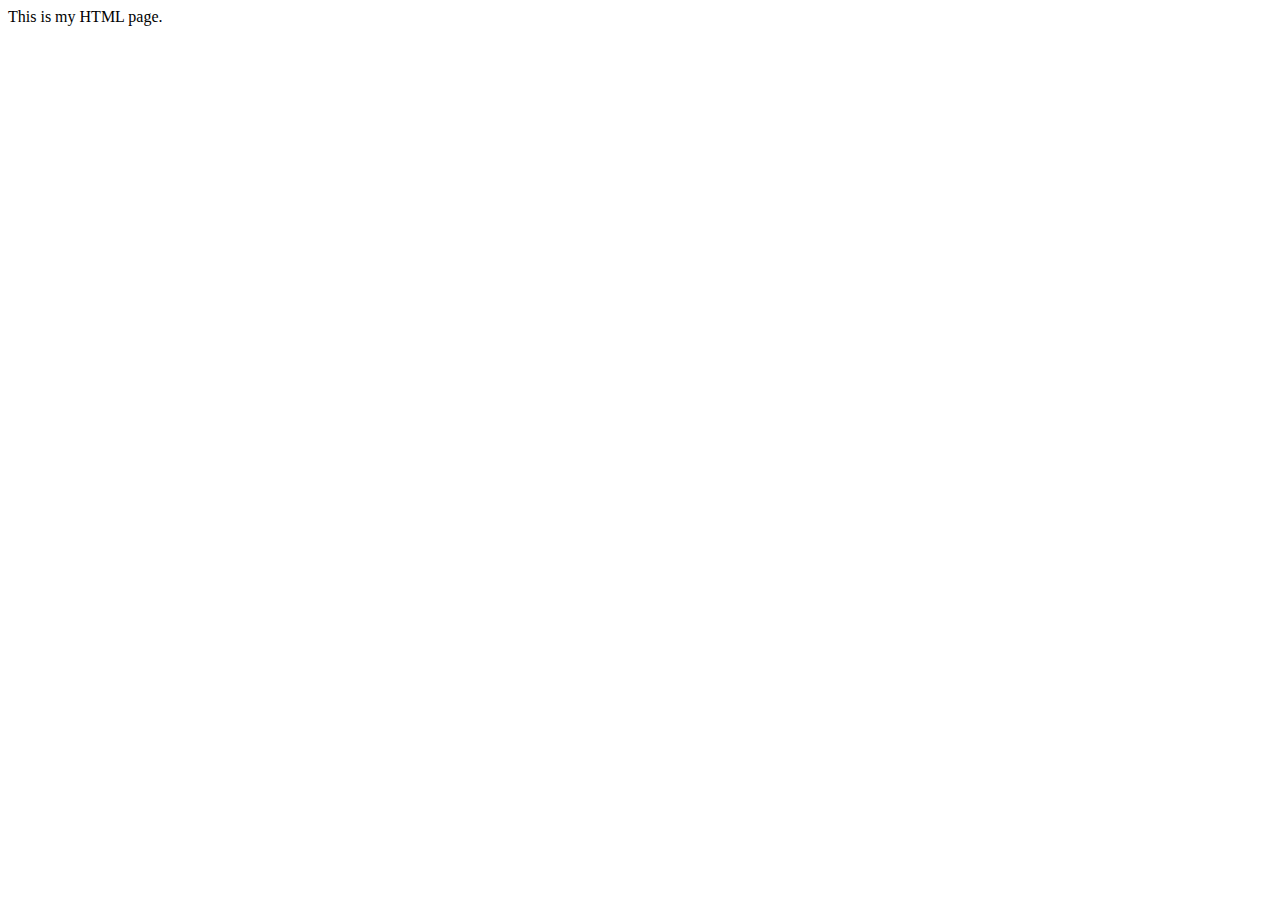
<file: aboutme.html>
<!DOCTYPE html>
<html>
  <head>
    <title>aboutme.html</title>
	
    <meta name="keywords" content="keyword1,keyword2,keyword3">
    <meta name="description" content="this is my page">
    <meta name="content-type" content="text/html; charset=UTF-8">
    
    <link rel="icon" type="image/x-icon" href="images/favicon.ico">

  </head>
  
  <body>
    This is my HTML page. <br>
  </body>
</html>
</file>
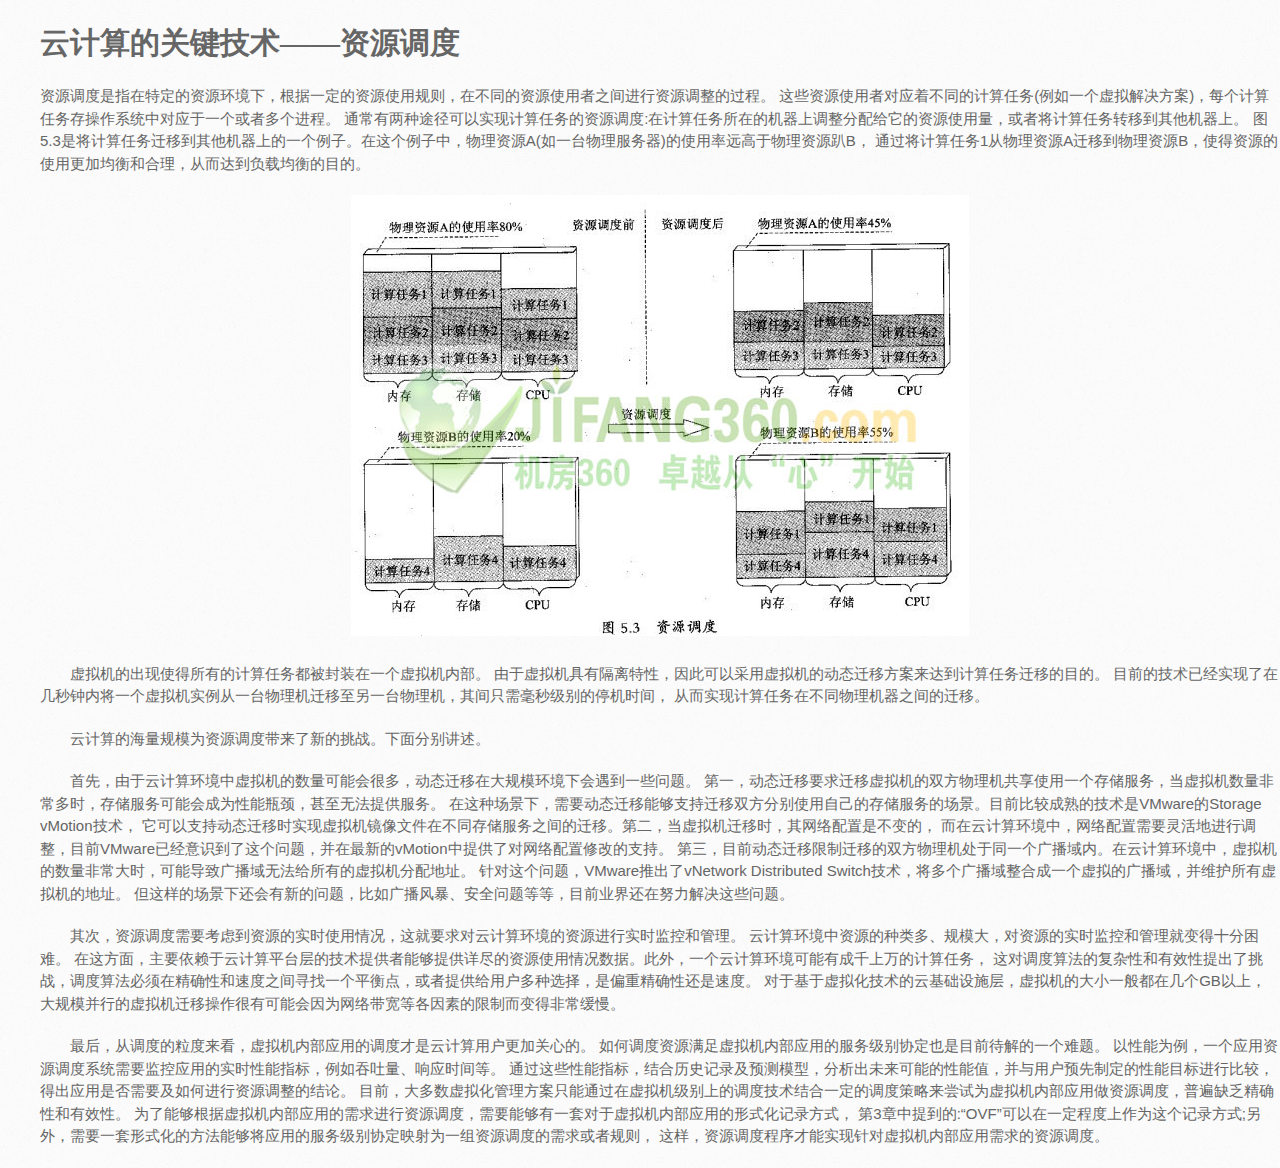
<file: cloudcomputing/cloudcomputing2.html>
<!DOCTYPE html>
<html>
<head>
<meta charset='utf-8'>
<meta http-equiv="X-UA-Compatible" content="chrome=1">

<meta name="keywords" content="吴家宏,博客,技术,编程,软件,计算机,github">
<meta name="description"
	content="这是吴家宏在github的个人博客中心页面，
    	在这个页面吴家宏对一些技术利于C、C++、Java等编程技术或者node.js、Linux、云计算等
    	热门技术做了介绍以及介绍了一些样例，吴家宏希望这个地方与各位技术大牛交流以获取更多的经验，
    	并且提高自己的水平">
<meta name="viewport"
	content="width=device-width, initial-scale=1, maximum-scale=1">

<link rel="stylesheet" type="text/css"
	href="../stylesheets/stylesheet.css" media="screen">
<link rel="stylesheet" type="text/css" href="../stylesheets/common.css">
<!--[if lt IE 9]>
    <script src="//html5shiv.googlecode.com/svn/trunk/html5.js"></script>
    <![endif]-->
<title>吴家宏</title>
<link rel="icon" type="image/x-icon" href="images/favicon.ico">
</head>

<body>
	<div style="padding-left:40px;">
			<h1 id="firstHeading" class="firstHeading" lang="en">
				云计算的关键技术——资源调度
			</h1>
			
			<p>
			资源调度是指在特定的资源环境下，根据一定的资源使用规则，在不同的资源使用者之间进行资源调整的过程。
			这些资源使用者对应着不同的计算任务(例如一个虚拟解决方案)，每个计算任务存操作系统中对应于一个或者多个进程。
			通常有两种途径可以实现计算任务的资源调度:在计算任务所在的机器上调整分配给它的资源使用量，或者将计算任务转移到其他机器上。
			图5.3是将计算任务迁移到其他机器上的一个例子。在这个例子中，物理资源A(如一台物理服务器)的使用率远高于物理资源趴B，
			通过将计算任务1从物理资源A迁移到物理资源B，使得资源的使用更加均衡和合理，从而达到负载均衡的目的。
			</p>
			<p align="center">
				<img border="0" alt="" src="../images/cloudcomputing/1.jpg">
			</p>
			<p>　　虚拟机的出现使得所有的计算任务都被封装在一个虚拟机内部。
			由于虚拟机具有隔离特性，因此可以采用虚拟机的动态迁移方案来达到计算任务迁移的目的。
			目前的技术已经实现了在几秒钟内将一个虚拟机实例从一台物理机迁移至另一台物理机，其间只需毫秒级别的停机时间，
			从而实现计算任务在不同物理机器之间的迁移。
			</p>
			<p>　　云计算的海量规模为资源调度带来了新的挑战。下面分别讲述。</p>
			<p>　　首先，由于云计算环境中虚拟机的数量可能会很多，动态迁移在大规模环境下会遇到一些问题。
			第一，动态迁移要求迁移虚拟机的双方物理机共享使用一个存储服务，当虚拟机数量非常多时，存储服务可能会成为性能瓶颈，甚至无法提供服务。
			在这种场景下，需要动态迁移能够支持迁移双方分别使用自己的存储服务的场景。目前比较成熟的技术是VMware的Storage vMotion技术，
			它可以支持动态迁移时实现虚拟机镜像文件在不同存储服务之间的迁移。第二，当虚拟机迁移时，其网络配置是不变的，
			而在云计算环境中，网络配置需要灵活地进行调整，目前VMware已经意识到了这个问题，并在最新的vMotion中提供了对网络配置修改的支持。
			第三，目前动态迁移限制迁移的双方物理机处于同一个广播域内。在云计算环境中，虚拟机的数量非常大时，可能导致广播域无法给所有的虚拟机分配地址。
			针对这个问题，VMware推出了vNetwork Distributed Switch技术，将多个广播域整合成一个虚拟的广播域，并维护所有虚拟机的地址。
			但这样的场景下还会有新的问题，比如广播风暴、安全问题等等，目前业界还在努力解决这些问题。
			</p>
			<p>　　其次，资源调度需要考虑到资源的实时使用情况，这就要求对云计算环境的资源进行实时监控和管理。
			云计算环境中资源的种类多、规模大，对资源的实时监控和管理就变得十分困难。
			在这方面，主要依赖于云计算平台层的技术提供者能够提供详尽的资源使用情况数据。此外，一个云计算环境可能有成千上万的计算任务，
			这对调度算法的复杂性和有效性提出了挑战，调度算法必须在精确性和速度之间寻找一个平衡点，或者提供给用户多种选择，是偏重精确性还是速度。
			对于基于虚拟化技术的云基础设施层，虚拟机的大小一般都在几个GB以上，大规模并行的虚拟机迁移操作很有可能会因为网络带宽等各因素的限制而变得非常缓慢。
			</p>
			<p>　　最后，从调度的粒度来看，虚拟机内部应用的调度才是云计算用户更加关心的。
			如何调度资源满足虚拟机内部应用的服务级别协定也是目前待解的一个难题。
			以性能为例，一个应用资源调度系统需要监控应用的实时性能指标，例如吞吐量、响应时间等。
			通过这些性能指标，结合历史记录及预测模型，分析出未来可能的性能值，并与用户预先制定的性能目标进行比较，得出应用是否需要及如何进行资源调整的结论。
			目前，大多数虚拟化管理方案只能通过在虚拟机级别上的调度技术结合一定的调度策略来尝试为虚拟机内部应用做资源调度，普遍缺乏精确性和有效性。
			为了能够根据虚拟机内部应用的需求进行资源调度，需要能够有一套对于虚拟机内部应用的形式化记录方式，
			第3章中提到的:“OVF”可以在一定程度上作为这个记录方式;另外，需要一套形式化的方法能够将应用的服务级别协定映射为一组资源调度的需求或者规则，
			这样，资源调度程序才能实现针对虚拟机内部应用需求的资源调度。
			</p>
	</div>
</body>

<script type="text/javascript">
  parent.document.getElementById("main-content").style.height=document.body.scrollHeight + "px"; 
  </script>
</html>
</file>
<file: stylesheets/common.css>
.Date{
	font-family:微软雅黑;
	font-size:8px;
}
#main-content h3:before {
	padding-right: 0.3em;
	margin-left: -2em;
	content: "///";
	color: #9ddcff;
}

.firstHeading{
	font-family:微软雅黑;
}
</file>
<file: stylesheets/stylesheet.css>
/*! normalize.css v3.0.2 | MIT License | git.io/normalize */

/**
 * 1. Set default font family to sans-serif.
 * 2. Prevent iOS text size adjust after orientation change, without disabling
 *    user zoom.
 */

html {
  font-family: sans-serif; /* 1 */
  -webkit-text-size-adjust: 100%; /* 2 */
  -ms-text-size-adjust: 100%; /* 2 */
}

/**
 * Remove default margin.
 */

body {
  margin: 0;
}

/* HTML5 display definitions
   ========================================================================== */

/**
 * Correct `block` display not defined for any HTML5 element in IE 8/9.
 * Correct `block` display not defined for `details` or `summary` in IE 10/11
 * and Firefox.
 * Correct `block` display not defined for `main` in IE 11.
 */

article,
aside,
details,
figcaption,
figure,
footer,
header,
hgroup,
main,
menu,
nav,
section,
summary {
  display: block;
}

/**
 * 1. Correct `inline-block` display not defined in IE 8/9.
 * 2. Normalize vertical alignment of `progress` in Chrome, Firefox, and Opera.
 */

audio,
canvas,
progress,
video {
  display: inline-block; /* 1 */
  vertical-align: baseline; /* 2 */
}

/**
 * Prevent modern browsers from displaying `audio` without controls.
 * Remove excess height in iOS 5 devices.
 */

audio:not([controls]) {
  display: none;
  height: 0;
}

/**
 * Address `[hidden]` styling not present in IE 8/9/10.
 * Hide the `template` element in IE 8/9/11, Safari, and Firefox < 22.
 */

[hidden],
template {
  display: none;
}

/* Links
   ========================================================================== */

/**
 * Remove the gray background color from active links in IE 10.
 */

a {
  background-color: transparent;
}

/**
 * Improve readability when focused and also mouse hovered in all browsers.
 */

a:active,
a:hover {
  outline: 0;
}

/* Text-level semantics
   ========================================================================== */

/**
 * Address styling not present in IE 8/9/10/11, Safari, and Chrome.
 */

abbr[title] {
  border-bottom: 1px dotted;
}

/**
 * Address style set to `bolder` in Firefox 4+, Safari, and Chrome.
 */

b,
strong {
  font-weight: bold;
}

/**
 * Address styling not present in Safari and Chrome.
 */

dfn {
  font-style: italic;
}

/**
 * Address variable `h1` font-size and margin within `section` and `article`
 * contexts in Firefox 4+, Safari, and Chrome.
 */

h1 {
  margin: 0.67em 0;
  font-size: 2em;
}

/**
 * Address styling not present in IE 8/9.
 */

mark {
  color: #000;
  background: #ff0;
}

/**
 * Address inconsistent and variable font size in all browsers.
 */

small {
  font-size: 80%;
}

/**
 * Prevent `sub` and `sup` affecting `line-height` in all browsers.
 */

sub,
sup {
  position: relative;
  font-size: 75%;
  line-height: 0;
  vertical-align: baseline;
}

sup {
  top: -0.5em;
}

sub {
  bottom: -0.25em;
}

/* Embedded content
   ========================================================================== */

/**
 * Remove border when inside `a` element in IE 8/9/10.
 */

img {
  border: 0;
}

/**
 * Correct overflow not hidden in IE 9/10/11.
 */

svg:not(:root) {
  overflow: hidden;
}

/* Grouping content
   ========================================================================== */

/**
 * Address margin not present in IE 8/9 and Safari.
 */

figure {
  margin: 1em 40px;
}

/**
 * Address differences between Firefox and other browsers.
 */

hr {
  height: 0;
  -moz-box-sizing: content-box;
  box-sizing: content-box;
}

/**
 * Contain overflow in all browsers.
 */

pre {
  overflow: auto;
}

/**
 * Address odd `em`-unit font size rendering in all browsers.
 */

code,
kbd,
pre,
samp {
  font-family: monospace, monospace;
  font-size: 1em;
}

/* Forms
   ========================================================================== */

/**
 * Known limitation: by default, Chrome and Safari on OS X allow very limited
 * styling of `select`, unless a `border` property is set.
 */

/**
 * 1. Correct color not being inherited.
 *    Known issue: affects color of disabled elements.
 * 2. Correct font properties not being inherited.
 * 3. Address margins set differently in Firefox 4+, Safari, and Chrome.
 */

button,
input,
optgroup,
select,
textarea {
  margin: 0; /* 3 */
  font: inherit; /* 2 */
  color: inherit; /* 1 */
}

/**
 * Address `overflow` set to `hidden` in IE 8/9/10/11.
 */

button {
  overflow: visible;
}

/**
 * Address inconsistent `text-transform` inheritance for `button` and `select`.
 * All other form control elements do not inherit `text-transform` values.
 * Correct `button` style inheritance in Firefox, IE 8/9/10/11, and Opera.
 * Correct `select` style inheritance in Firefox.
 */

button,
select {
  text-transform: none;
}

/**
 * 1. Avoid the WebKit bug in Android 4.0.* where (2) destroys native `audio`
 *    and `video` controls.
 * 2. Correct inability to style clickable `input` types in iOS.
 * 3. Improve usability and consistency of cursor style between image-type
 *    `input` and others.
 */

button,
html input[type="button"], /* 1 */
input[type="reset"],
input[type="submit"] {
  -webkit-appearance: button; /* 2 */
  cursor: pointer; /* 3 */
}

/**
 * Re-set default cursor for disabled elements.
 */

button[disabled],
html input[disabled] {
  cursor: default;
}

/**
 * Remove inner padding and border in Firefox 4+.
 */

button::-moz-focus-inner,
input::-moz-focus-inner {
  padding: 0;
  border: 0;
}

/**
 * Address Firefox 4+ setting `line-height` on `input` using `!important` in
 * the UA stylesheet.
 */

input {
  line-height: normal;
}

/**
 * It's recommended that you don't attempt to style these elements.
 * Firefox's implementation doesn't respect box-sizing, padding, or width.
 *
 * 1. Address box sizing set to `content-box` in IE 8/9/10.
 * 2. Remove excess padding in IE 8/9/10.
 */

input[type="checkbox"],
input[type="radio"] {
  box-sizing: border-box; /* 1 */
  padding: 0; /* 2 */
}

/**
 * Fix the cursor style for Chrome's increment/decrement buttons. For certain
 * `font-size` values of the `input`, it causes the cursor style of the
 * decrement button to change from `default` to `text`.
 */

input[type="number"]::-webkit-inner-spin-button,
input[type="number"]::-webkit-outer-spin-button {
  height: auto;
}

/**
 * 1. Address `appearance` set to `searchfield` in Safari and Chrome.
 * 2. Address `box-sizing` set to `border-box` in Safari and Chrome
 *    (include `-moz` to future-proof).
 */

input[type="search"] {
  -webkit-box-sizing: content-box; /* 2 */
  -moz-box-sizing: content-box;
  box-sizing: content-box;
  -webkit-appearance: textfield; /* 1 */
}

/**
 * Remove inner padding and search cancel button in Safari and Chrome on OS X.
 * Safari (but not Chrome) clips the cancel button when the search input has
 * padding (and `textfield` appearance).
 */

input[type="search"]::-webkit-search-cancel-button,
input[type="search"]::-webkit-search-decoration {
  -webkit-appearance: none;
}

/**
 * Define consistent border, margin, and padding.
 */

fieldset {
  padding: 0.35em 0.625em 0.75em;
  margin: 0 2px;
  border: 1px solid #c0c0c0;
}

/**
 * 1. Correct `color` not being inherited in IE 8/9/10/11.
 * 2. Remove padding so people aren't caught out if they zero out fieldsets.
 */

legend {
  padding: 0; /* 2 */
  border: 0; /* 1 */
}

/**
 * Remove default vertical scrollbar in IE 8/9/10/11.
 */

textarea {
  overflow: auto;
}

/**
 * Don't inherit the `font-weight` (applied by a rule above).
 * NOTE: the default cannot safely be changed in Chrome and Safari on OS X.
 */

optgroup {
  font-weight: bold;
}

/* Tables
   ========================================================================== */

/**
 * Remove most spacing between table cells.
 */

table {
  border-spacing: 0;
  border-collapse: collapse;
}

td,
th {
  padding: 0;
}

/* LAYOUT STYLES */
body {
  font-family: 'Helvetica Neue', Helvetica, Arial, serif;
  font-size: 15px;
  font-weight: 400;
  line-height: 1.5;
  color: #666;
  background: #fafafa url(../images/body-bg.jpg) 0 0 repeat;
}

p {
  margin-top: 0;
}

a {
  color: #2879d0;
}
a:hover {
  color: #2268b2;
}

header {
  padding-top: 40px;
  padding-bottom: 40px;
  font-family: 'Architects Daughter', 'Helvetica Neue', Helvetica, Arial, serif;
  background: #2e7bcf url(../images/header-bg.jpg) 0 0 repeat-x;
  border-bottom: solid 1px #275da1;
}

header h1 {
  width: 540px;
  margin-top: 0;
  margin-bottom: 0.2em;
  font-size: 72px;
  font-weight: normal;
  line-height: 1;
  color: #fff;
  letter-spacing: -1px;
}

header h2 {
  width: 540px;
  margin-top: 0;
  margin-bottom: 0;
  font-size: 26px;
  font-weight: normal;
  line-height: 1.3;
  color: #9ddcff;
  letter-spacing: 0;
}

.inner {
  position: relative;
  width: 940px;
  margin: 0 auto;
}

#content-wrapper {
  padding-top: 30px;
  border-top: solid 1px #fff;
}

#main-content {
  float: left;
  width: 690px;
}

#main-content img {
  max-width: 100%;
}

aside#sidebar {
  float: right;
  width: 200px;
  min-height: 504px;
  padding-left: 20px;
  font-size: 12px;
  line-height: 1.3;
  background: transparent url(../images/sidebar-bg.jpg) 0 0 no-repeat;
}

aside#sidebar p.repo-owner,
aside#sidebar p.repo-owner a {
  font-weight: bold;
}

#downloads {
  margin-bottom: 40px;
}

a.button {
  width: 134px;
  height: 45px;
  padding-top: 8px;
  padding-left: 68px;
  font-family: 'Architects Daughter', 'Helvetica Neue', Helvetica, Arial, serif;
  font-size: 23px;
  line-height: 1.2;
  color: #fff;
}
a.button small {
  display: block;
  font-size: 11px;
}
header a.button {
  position: absolute;
  top: 0;
  right: 0;
  background: transparent url(../images/github-button.png) 0 0 no-repeat;
}
aside a.button {
  display: block;
  width: 158px;
  padding-left: 64px;
  font-size: 21px;
  background: transparent url(../images/download-button.png) 0 0 no-repeat;
}

code, pre {
  margin-bottom: 30px;
  font-family: Monaco, "Bitstream Vera Sans Mono", "Lucida Console", Terminal, monospace;
  font-size: 13px;
  color: #222;
}

code {
  padding: 0 3px;
  background-color: #f2f8fc;
  border: solid 1px #dbe7f3;
}

pre {
  padding: 20px;
  overflow: auto;
  text-shadow: none;
  background: #fff;
  border: solid 1px #f2f2f2;
}
pre code {
  padding: 0;
  color: #2879d0;
  background-color: #fff;
  border: none;
}

ul, ol, dl {
  margin-bottom: 20px;
}


/* COMMON STYLES */

hr {
  height: 0;
  margin-top: 1em;
  margin-bottom: 1em;
  border: 0;
  border-top: solid 1px #ddd;
}

table {
  width: 100%;
  border: 1px solid #ebebeb;
}

th {
  font-weight: 500;
}

td {
  font-weight: 300;
  text-align: center;
  border: 1px solid #ebebeb;
}

form {
  padding: 20px;
  background: #f2f2f2;

}


/* GENERAL ELEMENT TYPE STYLES */

#main-content h1 {
  margin-top: 0;
  margin-bottom: 0;
  font-family: 'Architects Daughter', 'Helvetica Neue', Helvetica, Arial, serif;
  font-size: 2.8em;
  font-weight: normal;
  color: #474747;
  text-indent: 6px;
  letter-spacing: -1px;
}

#main-content h1:before {
  padding-right: 0.3em;
  margin-left: -0.9em;
  color: #9ddcff;
  content: "/";
}

#main-content h2 {
  margin-bottom: 8px;
  font-family: 'Architects Daughter', 'Helvetica Neue', Helvetica, Arial, serif;
  font-size: 22px;
  font-weight: bold;
  color: #474747;
  text-indent: 4px;
}
#main-content h2:before {
  padding-right: 0.3em;
  margin-left: -1.5em;
  content: "//";
  color: #9ddcff;
}

#main-content h3 {
  margin-top: 24px;
  margin-bottom: 8px;
  font-family: 'Architects Daughter', 'Helvetica Neue', Helvetica, Arial, serif;
  font-size: 18px;
  font-weight: bold;
  color: #474747;
  text-indent: 3px;
}

#main-content h3:before {
  padding-right: 0.3em;
  margin-left: -2em;
  content: "///";
  color: #9ddcff;
}

#main-content h4 {
  margin-bottom: 8px;
  font-family: 'Architects Daughter', 'Helvetica Neue', Helvetica, Arial, serif;
  font-size: 15px;
  font-weight: bold;
  color: #474747;
  text-indent: 3px;
}

h4:before {
  padding-right: 0.3em;
  margin-left: -2.8em;
  content: "////";
  color: #9ddcff;
}

#main-content h5 {
  margin-bottom: 8px;
  font-family: 'Architects Daughter', 'Helvetica Neue', Helvetica, Arial, serif;
  font-size: 14px;
  color: #474747;
  text-indent: 3px;
}
h5:before {
  padding-right: 0.3em;
  margin-left: -3.2em;
  content: "/////";
  color: #9ddcff;
}

#main-content h6 {
  margin-bottom: 8px;
  font-family: 'Architects Daughter', 'Helvetica Neue', Helvetica, Arial, serif;
  font-size: .8em;
  color: #474747;
  text-indent: 3px;
}
h6:before {
  padding-right: 0.3em;
  margin-left: -3.7em;
  content: "//////";
  color: #9ddcff;
}

p {
  margin-bottom: 20px;
}

a {
  text-decoration: none;
}

p a {
  font-weight: 400;
}

blockquote {
  padding: 0 0 0 30px;
  margin-bottom: 20px;
  font-size: 1.6em;
  border-left: 10px solid #e9e9e9;
}

ul {
  list-style-position: inside;
  list-style: disc;
  padding-left: 20px;
}

ol {
  list-style-position: inside;
  list-style: decimal;
  padding-left: 3px;
}

dl dd {
  font-style: italic;
  font-weight: 100;
}

footer {
  padding-top: 20px;
  padding-bottom: 30px;
  margin-top: 40px;
  font-size: 13px;
  color: #aaa;
  background: transparent url('../images/hr.png') 0 0 no-repeat;
}

footer a {
  color: #666;
}
footer a:hover {
  color: #444;
}

/* MISC */
.clearfix:after {
  display: block;
  height: 0;
  clear: both;
  visibility: hidden;
  content: '.';
}

.clearfix {display: inline-block;}
* html .clearfix {height: 1%;}
.clearfix {display: block;}

/* #Media Queries
================================================== */

/* Smaller than standard 960 (devices and browsers) */
@media only screen and (max-width: 959px) { }

/* Tablet Portrait size to standard 960 (devices and browsers) */
@media only screen and (min-width: 768px) and (max-width: 959px) {
  .inner {
    width: 740px;
  }
  header h1, header h2 {
    width: 340px;
  }
  header h1 {
    font-size: 60px;
  }
  header h2 {
    font-size: 30px;
  }
  #main-content {
    width: 490px;
  }
  #main-content h1:before,
  #main-content h2:before,
  #main-content h3:before,
  #main-content h4:before,
  #main-content h5:before,
  #main-content h6:before {
    padding-right: 0;
    margin-left: 0;
    content: none;
  }
}

/* All Mobile Sizes (devices and browser) */
@media only screen and (max-width: 767px) {
  .inner {
    width: 93%;
  }
  header {
    padding: 20px 0;
  }
  header .inner {
    position: relative;
  }
  header h1, header h2 {
    width: 100%;
  }
  header h1 {
    font-size: 48px;
  }
  header h2 {
    font-size: 24px;
  }
  header a.button {
    position: relative;
    display: inline-block;
    width: auto;
    height: auto;
    padding: 5px 10px;
    margin-top: 15px;
    font-size: 13px;
    line-height: 1;
    color: #2879d0;
    text-align: center;
    background-color: #9ddcff;
    background-image: none;
    border-radius: 5px;
    -moz-border-radius: 5px;
    -webkit-border-radius: 5px;
  }
  header a.button small {
    display: inline;
    font-size: 13px;
  }
  #main-content,
  aside#sidebar {
    float: none;
    width: 100% ! important;
  }
  aside#sidebar {
    min-height: 0;
    padding: 20px 0;
    margin-top: 20px;
    background-image: none;
    border-top: solid 1px #ddd;
  }
  aside#sidebar a.button {
    display: none;
  }
  #main-content h1:before,
  #main-content h2:before,
  #main-content h3:before,
  #main-content h4:before,
  #main-content h5:before,
  #main-content h6:before {
    padding-right: 0;
    margin-left: 0;
    content: none;
  }
}

/* Mobile Landscape Size to Tablet Portrait (devices and browsers) */
@media only screen and (min-width: 480px) and (max-width: 767px) { }

/* Mobile Portrait Size to Mobile Landscape Size (devices and browsers) */
@media only screen and (max-width: 479px) { }

@font-face {
  font-family: 'Architects Daughter';
  font-style: normal;
  font-weight: 400;
  src: local('Architects Daughter'), local('ArchitectsDaughter'), url(https://fonts.gstatic.com/s/architectsdaughter/v6/RXTgOOQ9AAtaVOHxx0IUBOkI_DLF4EgbZt3mhU8gQFo.woff) format('woff');
}
</file>
